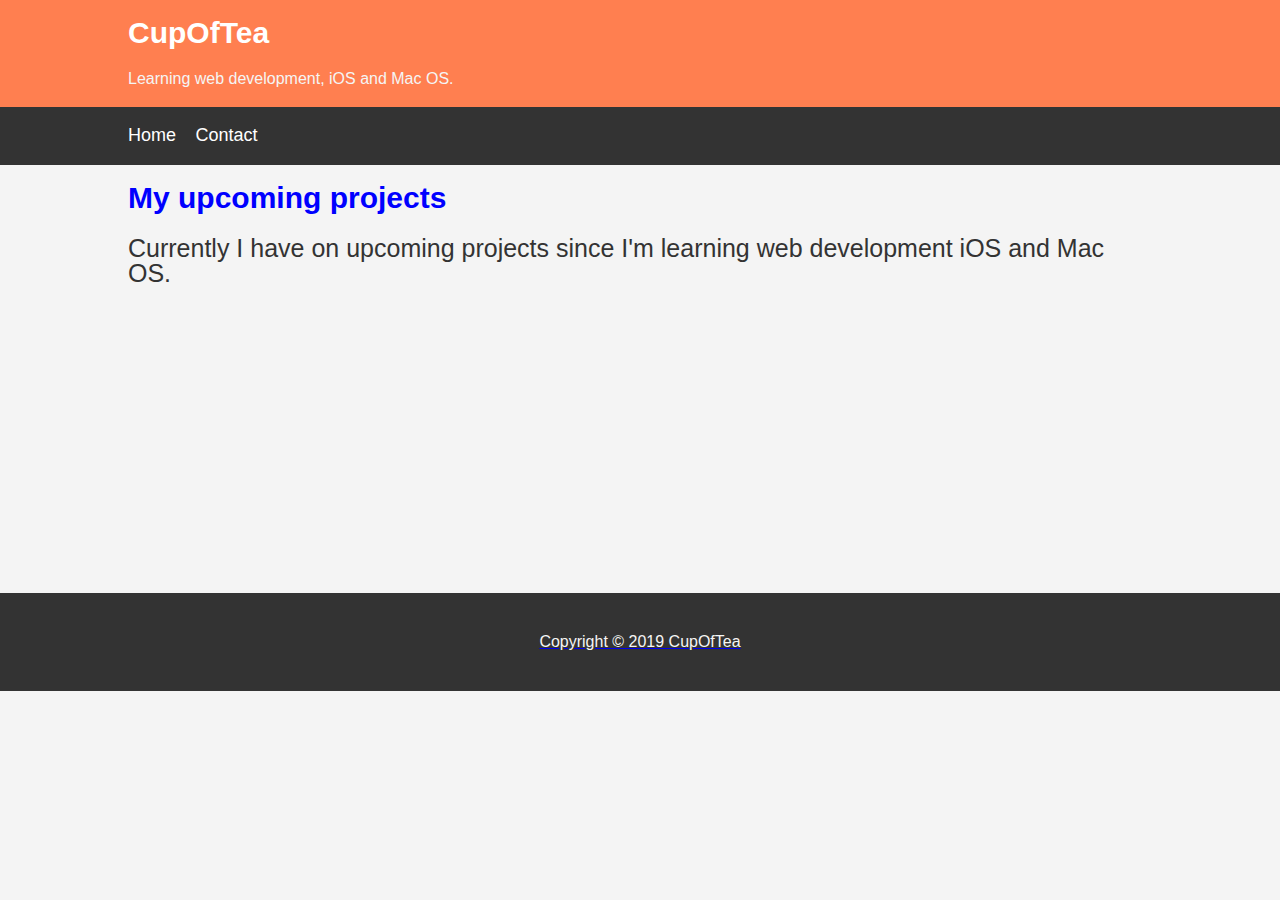
<file: index.html>
<!DOCTYPE html>
<html lang="en">
<head>
    <meta charset="UTF-8">
    <meta name="viewport" content="width=device-width, initial-scale=1.0">
    <meta http-equiv="X-UA-Compatible" content="ie=edge">
    <link rel="stylesheet" type="text/css" href="style.css" >
    <title>CupOfTea's website!</title>
    <link >
</head>
<body>
        <header id="main-header">
                <div class="container">
                    <h1>CupOfTea</h1>
                    <p>Learning web development, iOS and Mac OS.</p>
                </div>
            </header>
            <nav id="navbar">
                    <div class="container">
                        <ul>
                            <li><a href="#">Home</a></li>
                            <li><a href="contact.html">Contact</a></li>
            
                        </ul>
                    </div>
                </nav>
                <div class="container">
                        <section id="main">
                            <h1>My upcoming projects</h1>
                            <p>Currently I have on upcoming projects since I'm learning web development iOS and Mac OS.</p>
                        </section>
                        </div>
                        <br>
                        <br>
                        <a href="https://twitter.com/even_dev" target="_blank" class="button is-medium is-rounded twitter">
						    <span class="icon">
						      	<i class="fab fa-twitter"></i>
						    </span>
                        <br>
                        <br>
                        <br>
                        <br>
                        <br>
                        <br>
				<br>
                        <br>
                        <br>
    <footer id="main-footer">
        <p>Copyright &copy 2019 CupOfTea</p>
    </footer>
</body>
</html>
</file>
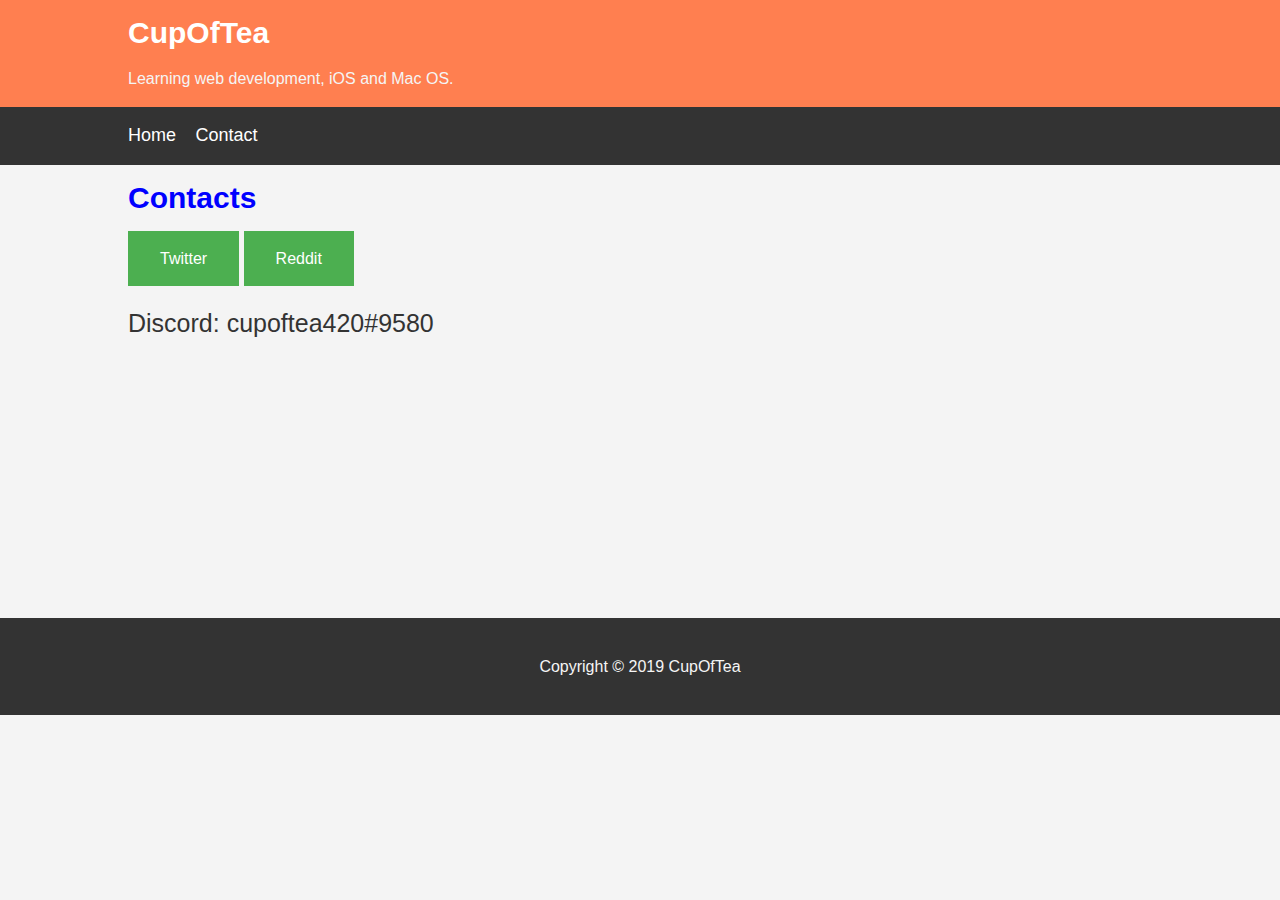
<file: contact.html>
<!DOCTYPE html>
<html lang="en">
<head>
    <meta charset="UTF-8">
    <meta name="viewport" content="width=device-width, initial-scale=1.0">
    <meta http-equiv="X-UA-Compatible" content="ie=edge">
    <link rel="stylesheet" type="text/css" href="style2.css" >
    <title>CupOfTea's website!</title>
    <link >
</head>
<body>
        <header id="main-header">
                <div class="container">
                    <h1>CupOfTea</h1>
                    <p>Learning web development, iOS and Mac OS.</p>
                </div>
            </header>
            <nav id="navbar">
                    <div class="container">
                        <ul>
                            <li><a href="index.html">Home</a></li>
                            <li><a href="#">Contact</a></li>
                        </ul>
                    </div>
                </nav>
                <div class="container">
                        <section id="main">
                            <h1>Contacts</h1>
                            <a class="button" type="button" href="https://twitter.com/cupoftea_420" target="blank_">Twitter</a>
                            <a class="button" type="button" href="https://www.reddit.com/user/CupOfTea_420" target="blank_">Reddit</a>
<p>Discord: cupoftea420#9580</p>              
       </section>
                        </div>
                        <br>
                        <br>
                        <br>
                        <br>
                        <br>
                        <br>
                        <br>
                        <br>
                        <br>
                        <br>
    <footer id="main-footer">
        <p>Copyright &copy 2019 CupOfTea</p>
    </footer>
</body>
</html>
</file>
<file: style.css>
body {
    background-color: #f4f4f4;
    font-family: Arial, Helvetica, sans-serif;
    line-height: 1.6em;
    margin: 0;
}
body h1{
    font-family: Arial, Helvetica, sans-serif;
    font-style: bold;
    font-size: 30px;
    color:white;;
}
body p{
    font-family: Arial, Helvetica, sans-serif;
    font-size: 16;
    color: whitesmoke;
}
.container{
    width: 80%;
    margin:auto;
    overflow: hidden;
}
#main-header{
    background-color: coral;
    color: white;
}
#navbar{
    background-color: #333;
    color: white;

}
#navbar ul{
    padding:0;
    list-style: none;
}
#navbar li{
    display: inline;
}
#navbar a{
    color: white;
    text-decoration: none;
    font-size: 18px;
    padding-right: 15px;
}
#main h1{
    color: blue;
}
#main p{
    color: #333;
    font-size: 25px;
}
#main-footer{
    background: #333;
    color: white;
    text-align: center;
    padding: 20px;
}
</file>
<file: style2.css>
body {
    background-color: #f4f4f4;
    font-family: Arial, Helvetica, sans-serif;
    line-height: 1.6em;
    margin: 0;
}
body h1{
    font-family: Arial, Helvetica, sans-serif;
    font-style: bold;
    font-size: 30px;
    color:white;;
}
body p{
    font-family: Arial, Helvetica, sans-serif;
    font-size: 16;
    color: whitesmoke;
}
.container{
    width: 80%;
    margin:auto;
    overflow: hidden;
}
#main-header{
    background-color: coral;
    color: white;
}
#navbar{
    background-color: #333;
    color: white;

}
#navbar ul{
    padding:0;
    list-style: none;
}
#navbar li{
    display: inline;
}
#navbar a{
    color: white;
    text-decoration: none;
    font-size: 18px;
    padding-right: 15px;
}
#main h1{
    color: blue;
}
#main p{
    color: #333;
    font-size: 25px;
}
#main-footer{
    background: #333;
    color: white;
    text-align: center;
    padding: 20px;
}
.button {
    background-color: #4CAF50; /* Green */
    border: none;
    color: white;
    padding: 15px 32px;
    text-align: center;
    text-decoration: none;
    display: inline-block;
    font-size: 16px;
  }
  .button:hover {
    background-color: #333; /* Green */
    border: none;
    color: white;
    padding: 15px 32px;
    text-align: center;
    text-decoration: none;
    display: inline-block;
    font-size: 16px;
  }
</file>
